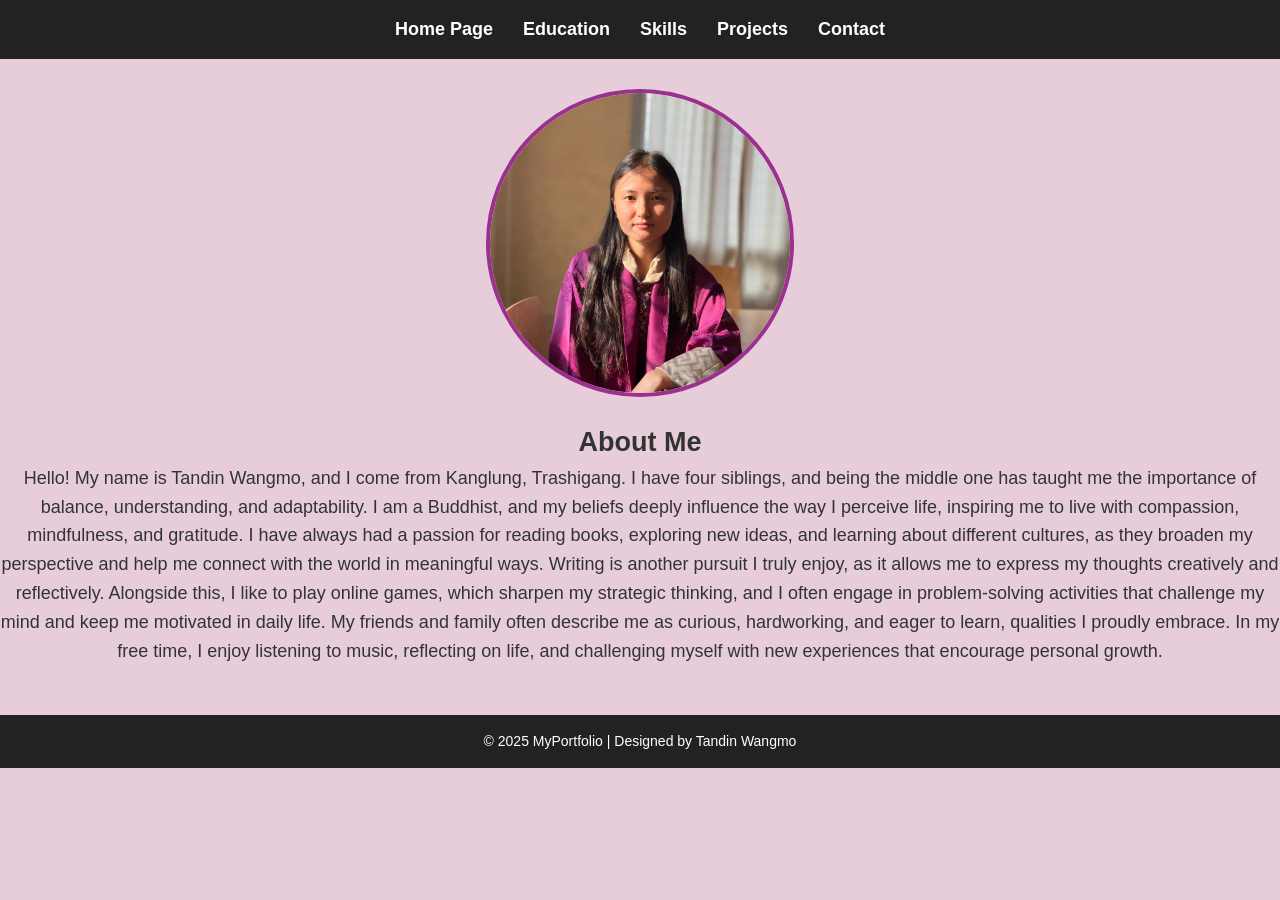
<file: about.html>
<!DOCTYPE html>
<html lang="en">
<head>
  <meta charset="UTF-8">
  <meta name="viewport" content="width=device-width, initial-scale=1.0">
  <title>About Me</title>
  <link rel="stylesheet" href="styles.css">
</head>
<body>

  <nav class="navbar">
    <ul class="nav-links">
       <li><a href="index.html">Home Page</a></li>
      
      <li><a href="education.html">Education</a></li>
      <li><a href="skills.html">Skills</a></li>
      <li><a href="projects.html">Projects</a></li>
      <li><a href="contact.html">Contact</a></li>
    </ul>
  </nav>

  <section class="content">
     <div class="home-container">
    <img src="Image/Tandin.jfif" alt="Profile Picture" class="aboutme-img">
    <h1>About Me</h1>
    <p>Hello! My name is Tandin Wangmo, and I come from Kanglung, Trashigang. I have four siblings, and being the middle one has taught me the importance of balance, understanding, and adaptability. I am a Buddhist, and my beliefs deeply influence the way I perceive life, inspiring me to live with compassion, mindfulness, and gratitude.

I have always had a passion for reading books, exploring new ideas, and learning about different cultures, as they broaden my perspective and help me connect with the world in meaningful ways. Writing is another pursuit I truly enjoy, as it allows me to express my thoughts creatively and reflectively. Alongside this, I like to play online games, which sharpen my strategic thinking, and I often engage in problem-solving activities that challenge my mind and keep me motivated in daily life.

My friends and family often describe me as curious, hardworking, and eager to learn, qualities I proudly embrace. In my free time, I enjoy listening to music, reflecting on life, and challenging myself with new experiences that encourage personal growth. </p>
  </section>

  <footer>
    <p>© 2025 MyPortfolio | Designed by Tandin Wangmo</p>
  </footer>

</body>
</html>
</file>
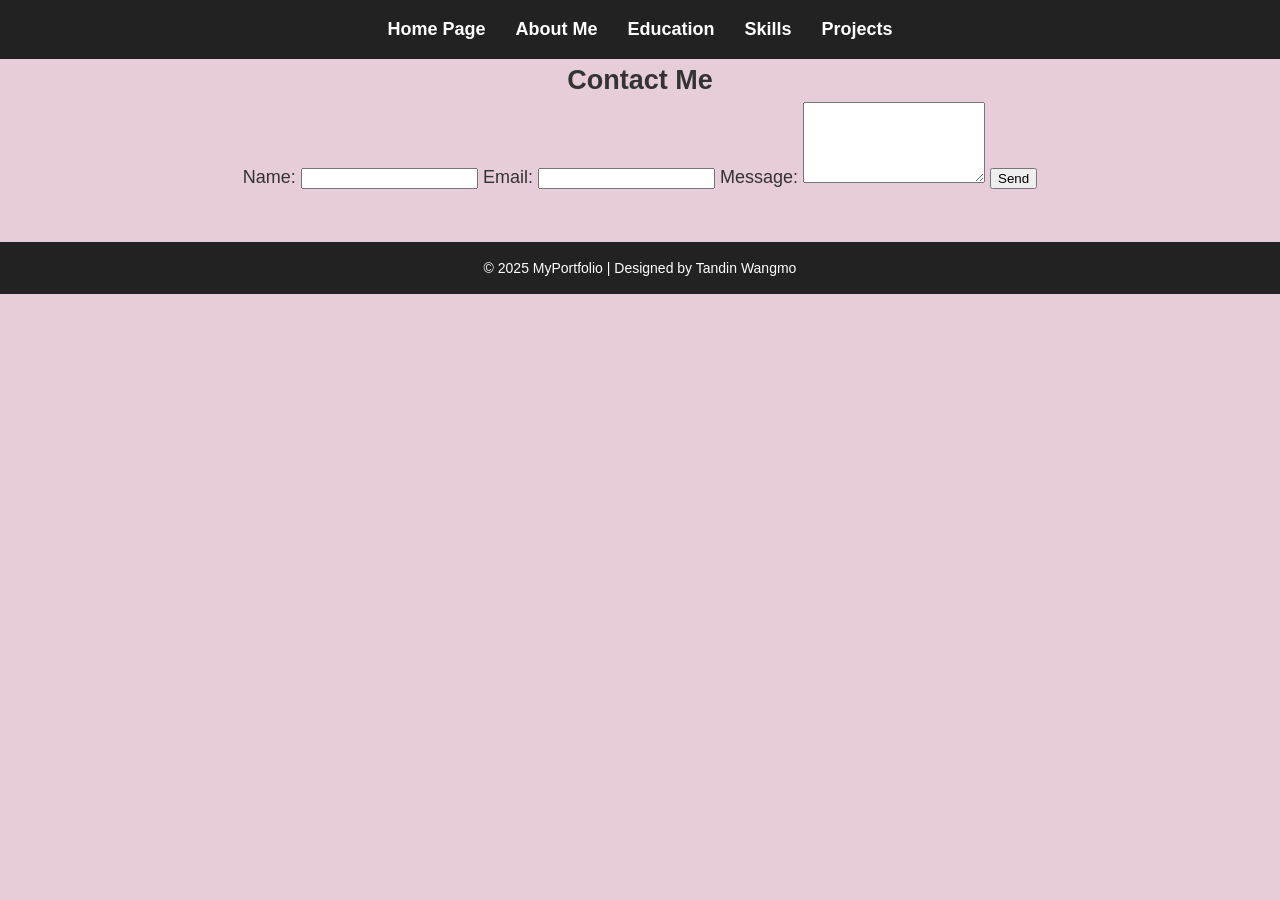
<file: contact.html>
<!DOCTYPE html>
<html lang="en">
<head>
  <meta charset="UTF-8">
  <meta name="viewport" content="width=device-width, initial-scale=1.0">
  <title>Contact</title>
  <link rel="stylesheet" href="styles.css">
</head>
<body>

  <nav class="navbar">
    <ul class="nav-links">
      <li><a href="index.html">Home Page</a></li>
      <li><a href="about.html">About Me</a></li>
      <li><a href="education.html">Education</a></li>
      <li><a href="skills.html">Skills</a></li>
      <li><a href="projects.html">Projects</a></li>
      
    </ul>
  </nav>

  <section class="content">
    <h1>Contact Me</h1>
    <form class="contact-form" action="mailto:your-email@example.com" method="post" enctype="text/plain">
      <label for="name">Name:</label>
      <input type="text" id="name" name="name" required>

      <label for="email">Email:</label>
      <input type="email" id="email" name="email" required>

      <label for="message">Message:</label>
      <textarea id="message" name="message" rows="5" required></textarea>

      <button type="submit">Send</button>
    </form>
  </section>

  <footer>
    <p>© 2025 MyPortfolio | Designed by Tandin Wangmo</p>
  </footer>

</body>
</html>
</file>
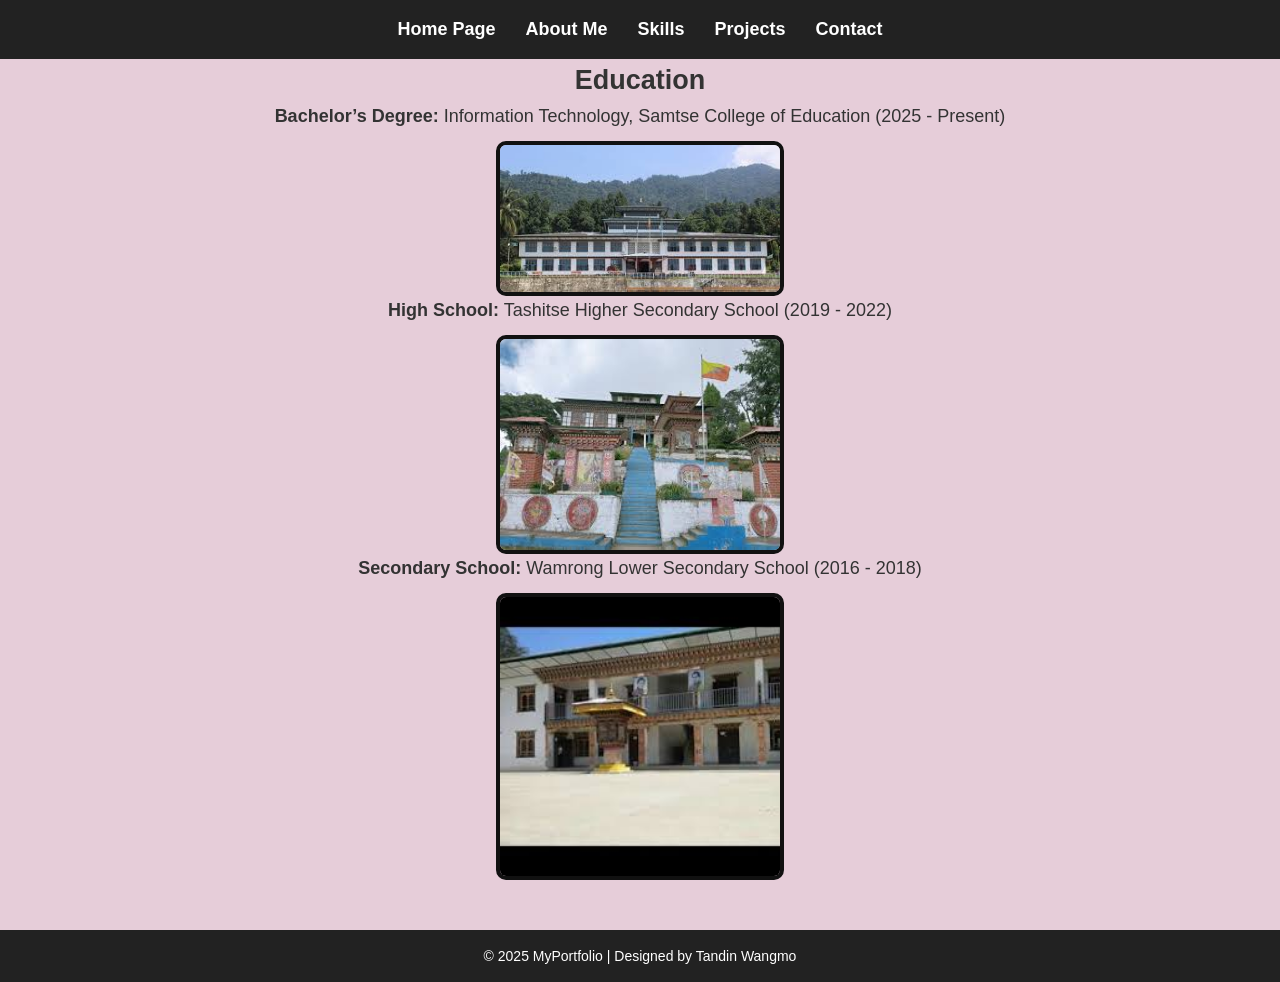
<file: education.html>
<!DOCTYPE html>
<html lang="en">
<head>
  <meta charset="UTF-8">
  <meta name="viewport" content="width=device-width, initial-scale=1.0">
  <title>Education - My Portfolio</title>
  <link rel="stylesheet" href="styles.css">
</head>
<body>

  <nav class="navbar">
    <ul class="nav-links">
      <li><a href="index.html">Home Page</a></li>
      <li><a href="about.html">About Me</a></li>
      <li><a href="skills.html">Skills</a></li>
      <li><a href="projects.html">Projects</a></li>
      <li><a href="contact.html">Contact</a></li>
    </ul>
  </nav>

  <section class="content">
    <h1>Education</h1>
    <ul>
      <li>
        <strong>Bachelor’s Degree:</strong> Information Technology, Samtse College of Education (2025 - Present)
        <br>
        <img src="Image/samtse college.JPG" alt="College Image" class="edu-img">
      </li>

      <li>
        <strong>High School:</strong> Tashitse Higher Secondary School (2019 - 2022)
        <br>
        <img src="Image/tashitse.JPG" alt="High School Image" class="edu-img">
      </li>

      <li>
        <strong>Secondary School:</strong> Wamrong Lower Secondary School (2016 - 2018)
        <br>
        <img src="Image/Wamrong school.jpg" alt="Secondary School Image" class="edu-img">
      </li>
    </ul>
  </section>

  <footer>
    <p>© 2025 MyPortfolio | Designed by Tandin Wangmo</p>
  </footer>

</body>
</html>
</file>
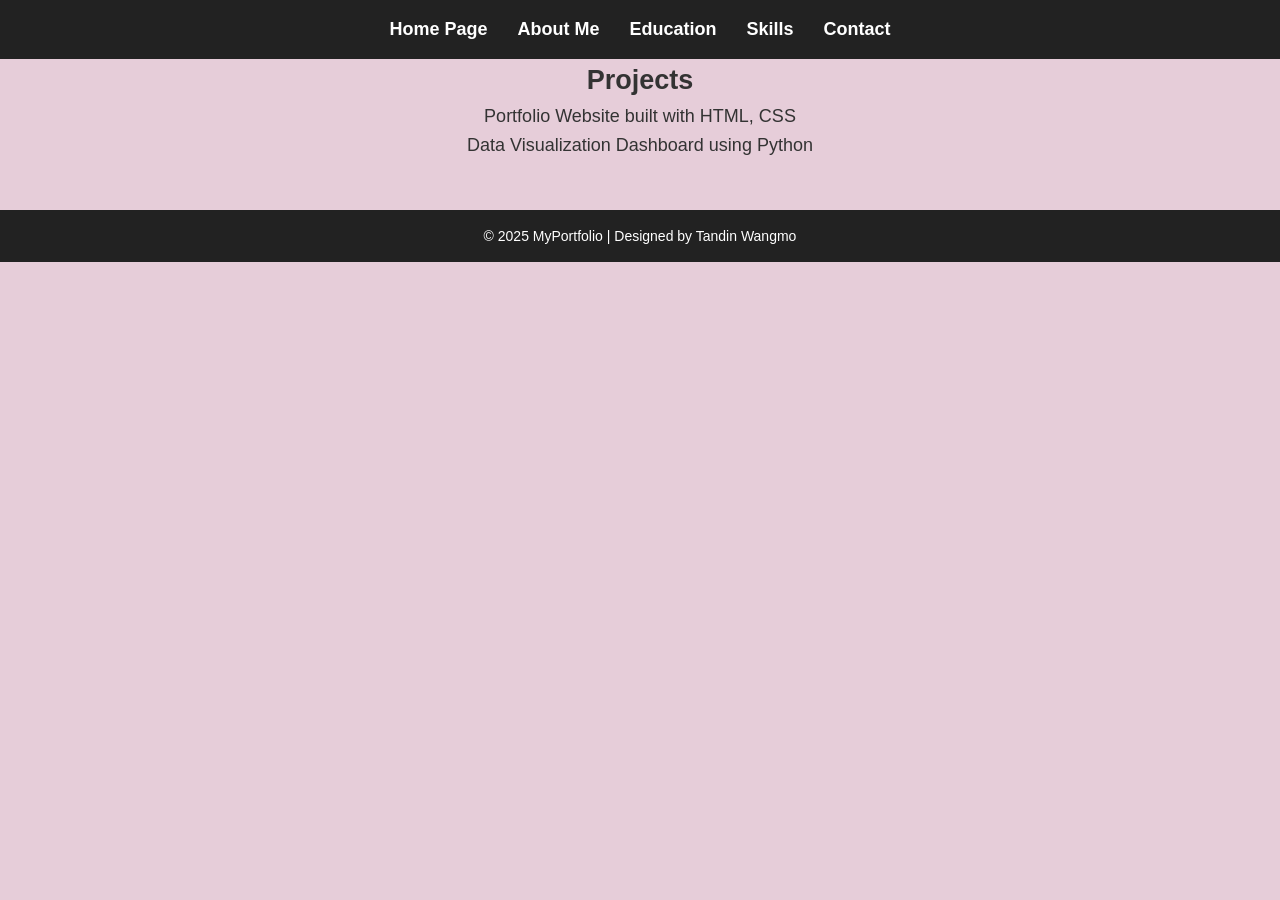
<file: projects.html>
<!DOCTYPE html>
<html lang="en">
<head>
  <meta charset="UTF-8">
  <meta name="viewport" content="width=device-width, initial-scale=1.0">
  <title>Projects</title>
  <link rel="stylesheet" href="styles.css">
</head>
<body>

  <nav class="navbar">
    <ul class="nav-links">
      <li><a href="index.html">Home Page</a></li>
      <li><a href="about.html">About Me</a></li>
      <li><a href="education.html">Education</a></li>
      <li><a href="skills.html">Skills</a></li>
      
      <li><a href="contact.html">Contact</a></li>
    </ul>
  </nav>

  <section class="content">
    <h1>Projects</h1>
    <ul>
      <li>Portfolio Website built with HTML, CSS</li>
      
      <li>Data Visualization Dashboard using Python</li>
    </ul>
  </section>

  <footer>
    <p>© 2025 MyPortfolio | Designed by Tandin Wangmo</p>
  </footer>

</body>
</html>
</file>
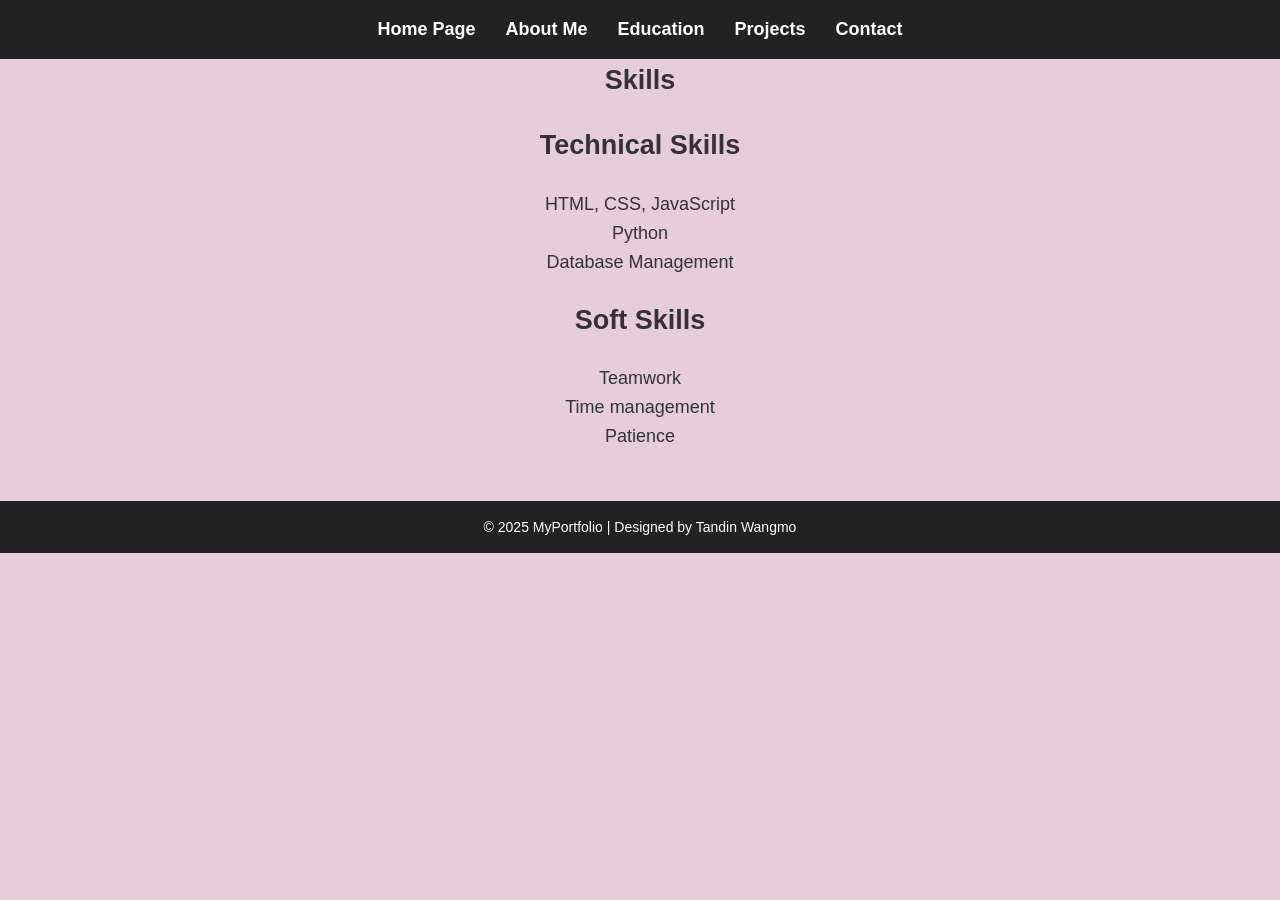
<file: skills.html>
<!DOCTYPE html>
<html lang="en">
<head>
  <meta charset="UTF-8">
  <meta name="viewport" content="width=device-width, initial-scale=1.0">
  <title>Skills - My Portfolio</title>
  <link rel="stylesheet" href="styles.css">
</head>
<body>

  <nav class="navbar">
    <ul class="nav-links">
       <li><a href="index.html">Home Page</a></li>
      <li><a href="about.html">About Me</a></li>
      <li><a href="education.html">Education</a></li>
      
      <li><a href="projects.html">Projects</a></li>
      <li><a href="contact.html">Contact</a></li>
    </ul>
  </nav>

  <section class="content">
    <h1>Skills</h1>
    <h2>Technical Skills</h2>
    <ul>
      <li>HTML, CSS, JavaScript</li>
      <li>Python</li>
      <li>Database Management</li>
    </ul>
    <h2>Soft Skills</h2>
    <ul>
      <li>Teamwork</li>
      <li>Time management</li>
      <li>Patience</li>
    </ul>
  </section>

  <footer>
    <p>© 2025 MyPortfolio | Designed by Tandin Wangmo</p>
  </footer>

</body>
</html>
</file>
<file: styles.css>
/* Reset some default browser styles */
body, h1, p, ul {
  margin: 0;
  padding: 0;
  box-sizing: border-box;
}

/* General body style */
body {
  font-family: Arial, sans-serif;
  background-color: #e6cdd9;
  color: #333;
  text-align: center;
  line-height: 1.6;
  font-size: clamp(14px, 2vw, 18px); /* Adaptive typography */
}

/* Navbar */
.navbar {
  background-color: #222;
  padding: 15px 0;
}

.nav-links {
  list-style: none;
  display: flex;
  justify-content: center;
  gap: 30px;
}

.nav-links li a {
  text-decoration: none;
  color: white;
  font-weight: bold;
  transition: color 0.3s ease;
}

.nav-links li a:hover {
  color: #00bcd4;
}

/* Home Container */
.home-container {
  margin-top: 30px;
}

.Profile-img {
  width: 500px;        
  max-width: 80%;      
  height: auto;        
  border-radius: 10px;
  border: 4px solid #00bcd4;
  object-fit: contain; 
  margin-bottom: 15px;
}

.welcome-text {
  font-size: clamp(18px, 2.5vw, 26px); /* Adaptive typography*/
  font-weight: bold;
  color: #aa0e0e;
  margin-top: 10px;
}
/* About Me page profile image */
.aboutme-img {
  width: 300px; /* keep it smaller */
  height: 300px;
  border-radius: 50%;
  border: 4px solid #9c308e; /* orange border or your choice */
  object-fit: cover;
  margin-bottom: 15px;
}

/* Education Section */
.education {
  margin: 30px auto;
  max-width: 1000px;
  padding: 20px;
}

.education ul {
  display: grid;
  grid-template-columns: repeat(auto-fit, minmax(280px, 1fr));
  gap: 20px;
  list-style: none;
  padding: 0;
}

.education li {
  background: white;
  padding: 15px;
  border-radius: 10px;
  box-shadow: 0 2px 6px rgba(0, 0, 0, 0.1);
}

.edu-img {
  width: 100%;
  max-width: 280px;
  height: auto;
  margin-top: 10px;
  border-radius: 10px;
  border: 4px solid rgb(17, 17, 17); /* Orange outline */
  display: block;
  margin-left: auto;
  margin-right: auto;
}

/* Footer */
footer {
  margin-top: 50px;
  padding: 15px 0;
  background-color: #222;
  color: white;
  font-size: 14px;
}

/* Responsive Design */
@media (max-width: 600px) {
  .nav-links {
    flex-direction: column;
    gap: 15px;
  }

  .welcome-text {
    font-size: 18px;
  }

  .education ul {
    grid-template-columns: 1fr;
  }
 
}
</file>
